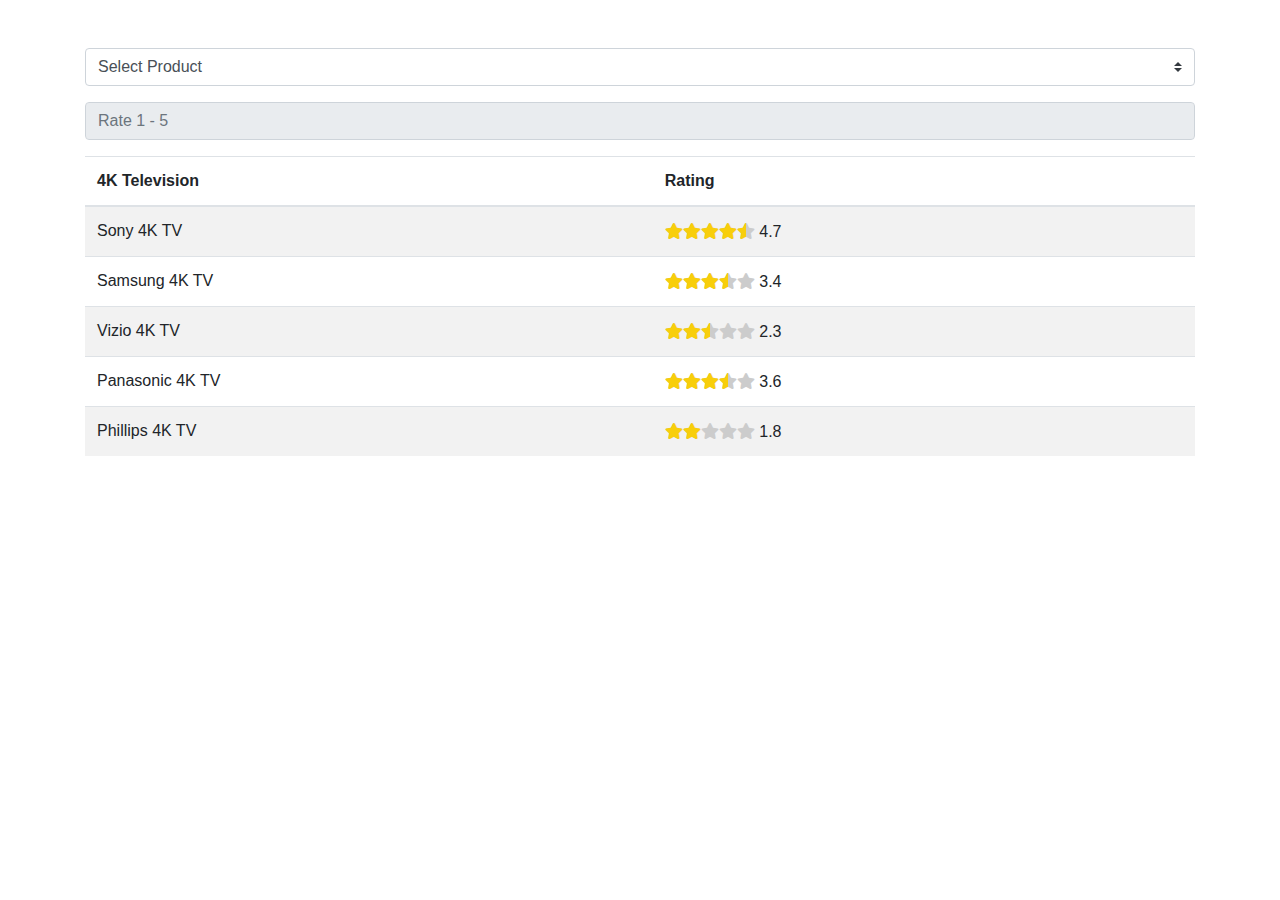
<file: ratings/index.html>
<!DOCTYPE html>
<html lang="en">

<head>
  <meta charset="UTF-8">
  <meta name="viewport" content="width=device-width, initial-scale=1.0">
  <meta http-equiv="X-UA-Compatible" content="ie=edge">
  <!-- to use unicode characters within css to generate icons -->
  <link href="https://use.fontawesome.com/releases/v5.0.8/css/all.css" rel="stylesheet">
  <link href="https://maxcdn.bootstrapcdn.com/bootstrap/4.0.0/css/bootstrap.min.css" rel="stylesheet" integrity="sha384-Gn5384xqQ1aoWXA+058RXPxPg6fy4IWvTNh0E263XmFcJlSAwiGgFAW/dAiS6JXm"
    crossorigin="anonymous">
  <link rel="stylesheet" href="style.css">
  <title>4K Television Ratings</title>
</head>

<body>
  <div class="container mt-5">

    <div class="form-group">
      <select id="product-select" class="form-control custom-select">
        <option value="0" disabled selected>Select Product</option>
        <option value="sony">Sony</option>
        <option value="samsung">Samsung</option>
        <option value="vizio">Vizio</option>
        <option value="panasonic">Panasonic</option>
        <option value="phillips">Phillips</option>
      </select>
    </div>

    <div class="form-group">
      <input type="number" id="rating-control" class="form-control" step="0.1" max="5" placeholder="Rate 1 - 5" disabled>
    </div>

    <table class="table table-striped">

      <thead>
        <tr>
          <th>4K Television</th>
          <th>Rating</th>
        </tr>
      </thead>

      <tbody>

        <tr class="sony">
          <td>Sony 4K TV</td>
          <td>
            <div class="stars-outer">
              <div class="stars-inner"></div>
            </div>
            <span class="number-rating"></span>
          </td>
        </tr>

        <tr class="samsung">
          <td>Samsung 4K TV</td>
          <td>
            <div class="stars-outer">
              <div class="stars-inner"></div>
            </div>
            <span class="number-rating"></span>
          </td>
        </tr>

        <tr class="vizio">
          <td>Vizio 4K TV</td>
          <td>
            <div class="stars-outer">
              <div class="stars-inner"></div>
            </div>
            <span class="number-rating"></span>
          </td>
        </tr>

        <tr class="panasonic">
          <td>Panasonic 4K TV</td>
          <td>
            <div class="stars-outer">
              <div class="stars-inner"></div>
            </div>
            <span class="number-rating"></span>
          </td>
        </tr>

        <tr class="phillips">
          <td>Phillips 4K TV</td>
          <td>
            <div class="stars-outer">
              <div class="stars-inner"></div>
            </div>
            <span class="number-rating"></span>
          </td>
        </tr>
      </tbody>

    </table>

  </div>

  <script src="script.js"></script>
</body>

</html>
</file>
<file: ratings/style.css>
.stars-outer {
  position: relative;
  display: inline-block;
}


/* Stars width */
.stars-inner {
  position: absolute;
  top: 0;
  left: 0;
  white-space: nowrap;
  overflow: hidden;
  width: 0;
}

.stars-outer::before {
  content: "\f005 \f005 \f005 \f005 \f005";
  font-family: 'Font Awesome 5 Free';
  /* font-weight changes icon - 200 900 etc */
  font-weight: 900;
  color: #ccc;
}

.stars-inner::before {
  content: "\f005 \f005 \f005 \f005 \f005";
  font-family: 'Font Awesome 5 Free';
  /* font-weight changes icon - 200 900 etc */
  font-weight: 900;
  color: #f8ce0b;
}
</file>
